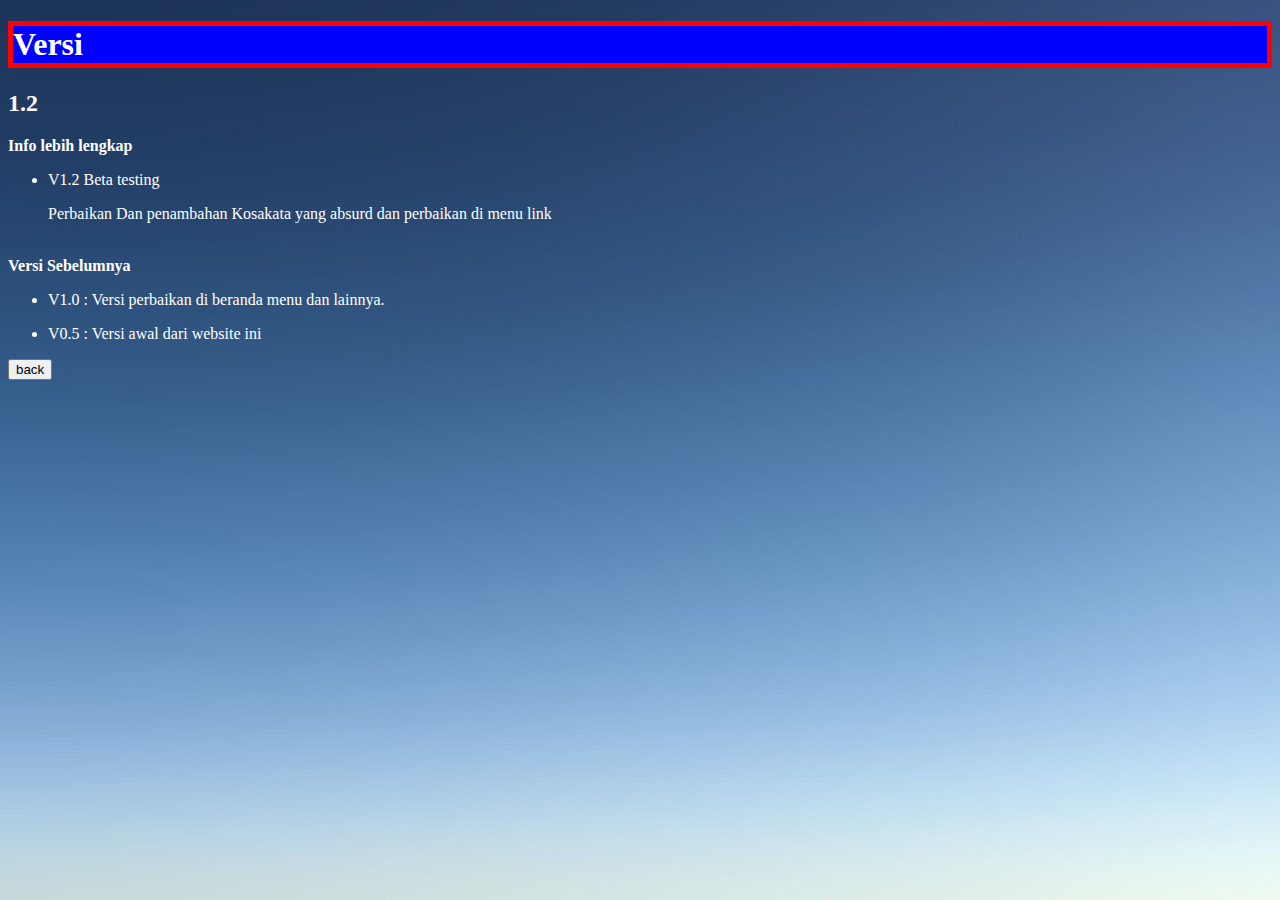
<file: new-file.html>
<!DOCTYPE html>
 <html>
	<body text="white">
		<meta name="viewport" content="width=device-width,initial-scale=1.0">
		<style>
body {
  background-image: url('Dreamsofmadi.jpeg');
  background-repeat: no-repeat;
  background-attachment: fixed;
  background-size: 100% 100%;
}
</style>
		<title>Info</title>
		<h1 style="border:red; border-width:5px; border-style:solid; background-color:blue">Versi</h1>
		<p><h2><strong>1.2</strong></h2></p>
		<strong>Info lebih lengkap</strong>
		  <ul>
			<li>V1.2 Beta testing</li>
		<p>Perbaikan Dan penambahan Kosakata yang absurd dan perbaikan di menu link</p>
		 </ul>
		<br>
		<strong>Versi Sebelumnya</strong>
		<ul>
	    <li>V1.0 : Versi perbaikan di beranda menu dan lainnya.</li>
	    </ul>
	    <ul>
		<li>V0.5 : Versi awal dari website ini 
        </ul>
	  <a href="package (Copy).html"><button>back</button></a>
	</html>
</body>
</file>
